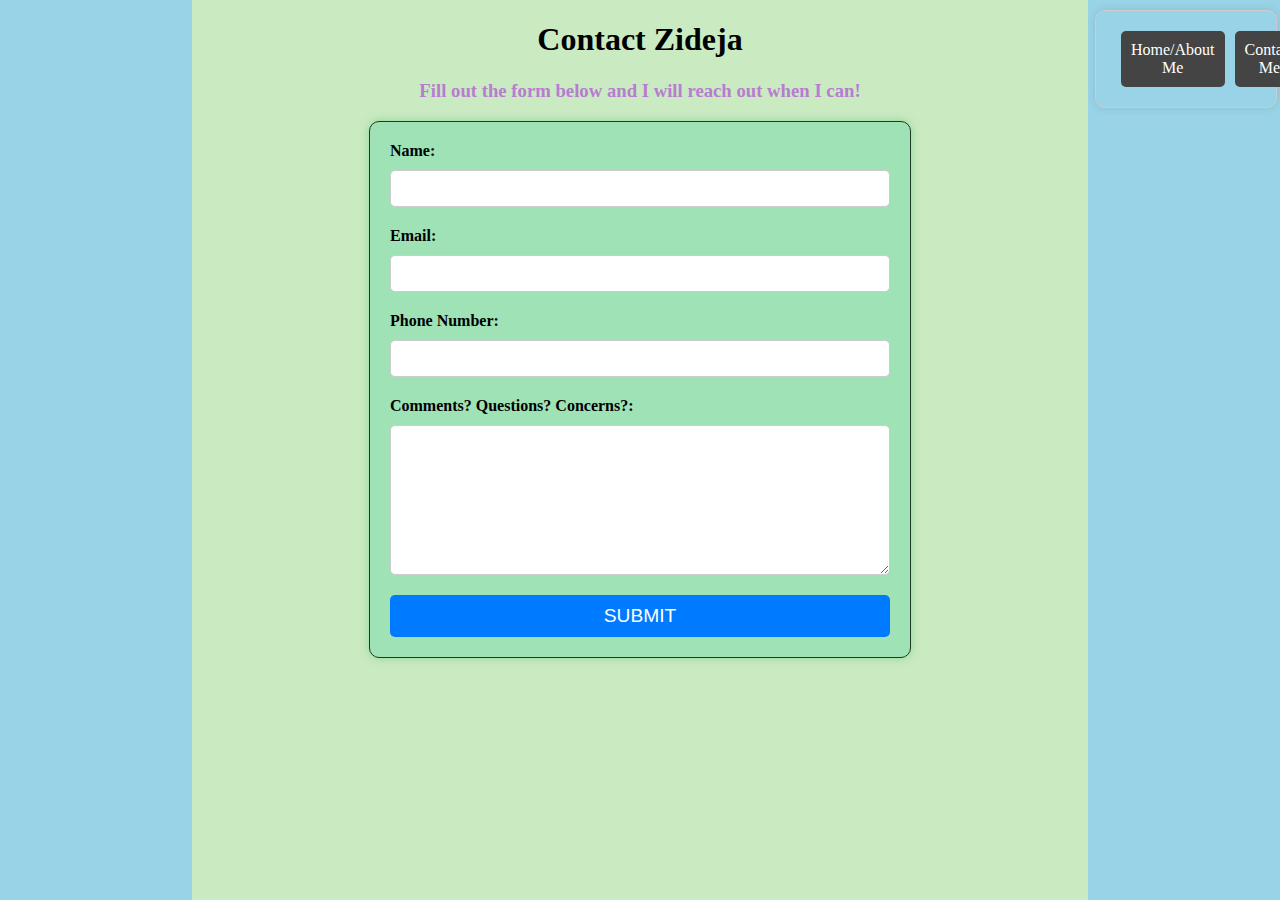
<file: contact.html>
<!DOCTYPE html>
<html lang="en">
<head>
    <meta charset="UTF-8">
    <meta http-equiv="X-UA-Compatible" content="IE=edge">
    <meta name="viewport" content="width=device-width, initial-scale=1.0">
    <link rel="stylesheet" href="main.css">
    <link rel="stylesheet" href="contact.css">
    <title>Home Page</title>
</head>
<body>
    <div class="left"></div>
    <div class="right">
        <nav>
            <ul style="border: 1px solid #ccc; border-radius: 10px; padding: 20px; box-shadow: 0 0 10px rgba(0, 0, 0, 0.1);">
                <li><a href="index.html">Home/About Me</a></li>
                <li><a href="contact.html">Contact Me</a></li>
            </ul>
        </nav>
    </div>
    <div class="maincontent">
        <h1 style="text-align: center;">Contact Zideja</h1>

        <h3 id="before" style="text-align: center; color: rgb(184, 124, 208); font-weight: bolder;">Fill out the form below and I will reach out when I can!</h3>
        <!--
            Everything below can be changed CSS wise in the contact.css file.
        -->
            <div class="contact-form">
                <!-- 
                    If I ever decided to add Form handling I would use PHP in the action slot 
                -->
                <form action="" method="post" id="contact-form">
                    <label for="name">Name:</label>
                    <input type="text" id="name" name="name" required>
                    
                    <label for="email">Email:</label>
                    <input type="email" id="email" name="email" required>
                    
                    <label for="phone">Phone Number:</label>
                    <input type="tel" id="phone" name="phone">

            
                    
                    <label for="message">Comments? Questions? Concerns?:</label>
                    <textarea id="message" name="message" required></textarea>
                    
                    <input type="submit" value="Submit">
                </form>
            </div>

            <script>
                function handleFormSubmit(event) {
                    event.preventDefault(); // prevent the default form submission behavior
            
                    // get the user's name from the form input with id "name"
                    const nameInput = document.querySelector('#name');
                    const name = nameInput.value;
            
                    // replace the form with the thank you message
                    const contactForm = document.querySelector('#contact-form');
                    contactForm.innerHTML = `<p>Thank you ${name}, I will be in contact with you soon.</p>`;
                }
            
                const form = document.querySelector('#contact-form');
                form.addEventListener('submit', handleFormSubmit);
            </script>

    </div>
</body>
</html>
</file>
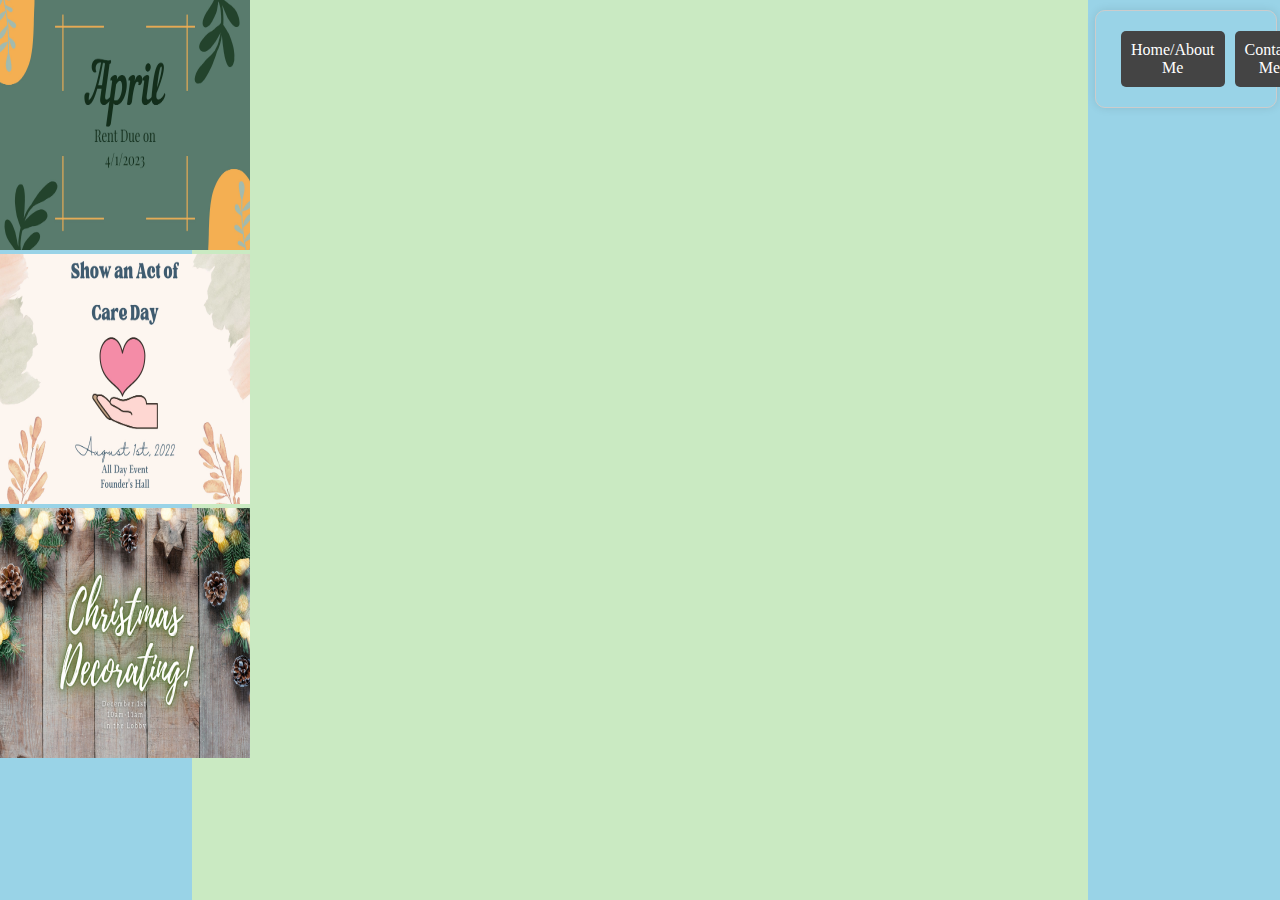
<file: Works.html>
<!DOCTYPE html>
<html>
    <head>
        <meta charset="UTF-8">
        <meta http-equiv="X-UA-Compatible" content="IE=edge">
        <meta name="viewport" content="width=device-width, initial-scale=1.0">
        <link rel="stylesheet" href="main.css">
        <title>Works</title>
    </head>
    <div class="right">
        <nav>
            <ul style="border: 1px solid #ccc; border-radius: 10px; padding: 20px; box-shadow: 0 0 10px rgba(0, 0, 0, 0.1);">
                <li><a href="index.html">Home/About Me</a></li>
                <li><a href="contact.html">Contact Me</a></li>
                <li><a href= "Works.html">Works</a></li>
            </ul>
        </nav>
    </div>
        <br>
    <body>
    <div class="left">
        <img src="AprilRent-half.jpg" alt="April rent reminder flyer" style="width: 250px;px;height:250px;">
        <img src="Care Day.jpg" alt="Flyer for care day" style="width: 250px;px;height:250px;">
        <img src="Christmas Decorating!.jpg" alt="Flyer for christmas decorating event"style="width: 250px;px;height:250px;">
    </div>
</body>
</html>
</file>
<file: main.css>
html{
    width: 100%;
    height: 100%;
}

body {
    background-color: rgb(202, 234, 194);

}


.left{
    width: 15%;
    height: 100%;
    background-color: rgb(153, 211, 231);
    position: absolute;
    top: 0;
    left: 0;
}

.right{
    width: 15%;
    height: 100%;
    background-color: rgb(153, 211, 231);
    position: absolute;
    top: 0;
    right: 0;
}

.maincontent{
    width: 70%;
    margin-left: 15%;
    margin-right: 15%;
}


/* Style the nav */
nav {
    background-color: rgb(153, 211, 231);
    padding: 10px 0;
    width: 95%;
    margin-left: 7px;
    height: 10%;
  }
  
  nav ul {
    display: flex;
    list-style: none;
    margin: 0;
    padding: 0;
    
}
  
  nav li {
    background-color: #444;
    border-radius: 5px;
    flex: 1;
    margin: 0 5px;
    text-align: center;
    transition: background-color 0.3s ease-in-out;
    width: 75%;
    flex-wrap: wrap;
  }
  
  nav li:hover {
    background-color: #555;
  }
  
  nav a {
    color: #fff;
    display: block;
    padding: 10px;
    text-decoration: none;
  }
</file>
<file: contact.css>
/* Styles for the contact form container */
.contact-form {
    max-width: 500px; /* Sets the maximum width of the container */
    margin: 0 auto; /* Centers the container horizontally */
    padding: 20px; /* Adds padding inside the container */
    border: 1px solid #1d3b25; /* Adds a border around the container */
    border-radius: 10px; /* Rounds the corners of the container */
    box-shadow: 0 0 10px rgb(142, 214, 148); /* Adds a subtle box-shadow to the container */
    background-color: #9fe2b6; /* Sets the background color of the container */
}

/* Styles for the labels of the form fields */
.contact-form label {
    display: block; /* Displays the label as a block element */
    margin-bottom: 10px; /* Adds space below each label */
    font-weight: bold; /* Makes the label text bold */
}

/* Styles for the input fields and textarea */
.contact-form input[type="text"],
.contact-form input[type="email"],
.contact-form input[type="tel"],
.contact-form textarea {
    display: block; /* Displays the form field as a block element */
    width: 100%; /* Makes the form field 100% width of its container */
    padding: 10px; /* Adds padding inside the form field */
    margin-bottom: 20px; /* Adds space below each form field */
    border-radius: 5px; /* Rounds the corners of the form field */
    border: 1px solid #ccc; /* Adds a border around the form field */
    box-sizing: border-box; /* Makes sure the border and padding are included in the width */
}

/* Styles for radio buttons and their labels */
.contact-form input[type="radio"] + label {
    margin-right: 20px; /* Adds space to the right of the label */
}

/* Styles for the textarea */
.contact-form textarea {
    resize: vertical; /* Allows the textarea to be resized vertically only */
    min-height: 150px; /* Sets the minimum height of the textarea */
}

/* Styles for the submit button */
.contact-form input[type="submit"] {
    display: block; /* Displays the submit button as a block element */
    width: 100%; /* Makes the submit button 100% width of its container */
    padding: 10px; /* Adds padding inside the submit button */
    border-radius: 5px; /* Rounds the corners of the submit button */
    border: none; /* Removes the border of the submit button */
    background-color: #007bff; /* Sets the background color of the submit button */
    color: #fff; /* Sets the text color of the submit button */
    font-size: 1.2em; /* Sets the font size of the submit button */
    text-transform: uppercase; /* Makes the text of the submit button uppercase */
    cursor: pointer; /* Changes the cursor to a pointer when hovering over the submit button */
}

/* Styles for the submit button when hovered over */
.contact-form input[type="submit"]:hover {
    background-color: #0069d9; /* Changes the background color of the submit button on hover */
}
</file>
